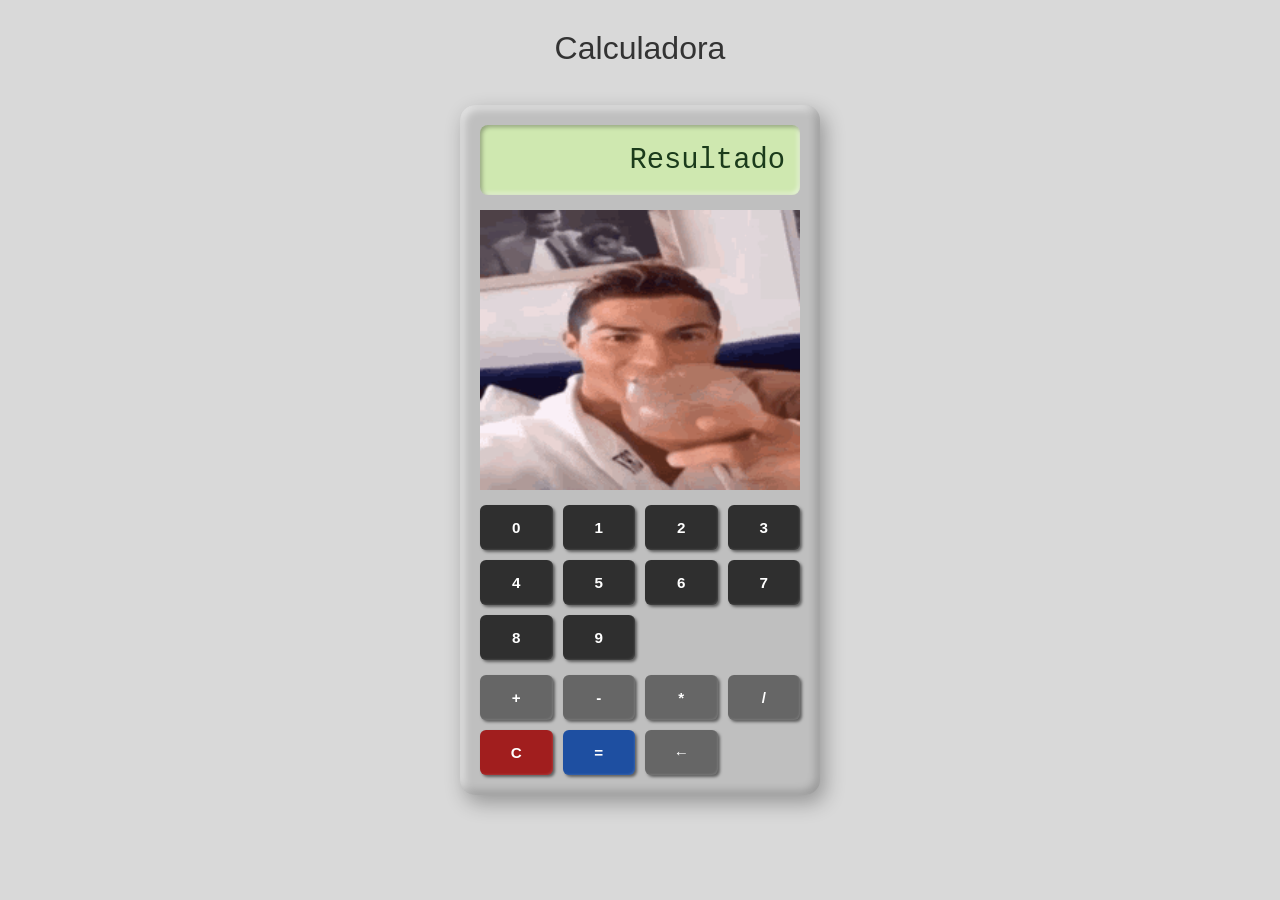
<file: index.html>
<!DOCTYPE html>
<html lang="en">
<head>
    <meta charset="UTF-8">
    <meta name="viewport" content="width=device-width, initial-scale=1.0">
    <link rel="stylesheet" href="Estilos/style.css">
    <title>Calculadora</title>
</head>
<body>
    <h1>Calculadora</h1>
    <div id="Contenedor">
        <span id="Resultado">Resultado</span>
        <img src="ronaldo.gif" alt="">
    <div id="numeros">
        <!-- Botones numericos -->
        <button>0</button>
        <button id="n1">1</button>
        <button>2</button>
        <button>3</button>
        <button>4</button>
        <button>5</button>
        <button>6</button>
        <button>7</button>
        <button>8</button>
        <button>9</button>
    </div>
    <div id="operadores">
        <!-- Botones operadores -->
        <button>+</button>
        <button>-</button>
        <button>*</button>
        <button>/</button>
        <button>C</button>
        <button>=</button>
        <button>←</button>
    </div>
    </div>
<script src="Scripts/script.js"></script>
</body>
</html>
</file>
<file: Estilos/style.css>
/* Reset */
*{
    margin: 0;
    padding: 0;
    box-sizing: border-box;
}

/* Fondo */
body{
    height: 100vh;
    display: flex;
    justify-content: center;
    align-items: center;
    background: #d9d9d9;
    font-family: Arial, Helvetica, sans-serif;
}

/* Título */
h1{
    position: absolute;
    top: 30px;
    font-weight: 400;
    color: #333;
}

/* Calculadora */
#Contenedor{
    width: 360px;
    background: #bfbfbf;
    padding: 20px;
    border-radius: 15px;
    box-shadow: 
        inset -4px -4px 8px rgba(0,0,0,0.2),
        inset 4px 4px 8px rgba(255,255,255,0.6),
        5px 8px 20px rgba(0,0,0,0.3);
    display: flex;
    flex-direction: column;
    gap: 15px;
}

/* Logo */
#logo{
    font-weight: bold;
    font-size: 1.2rem;
    color: #003366;
    letter-spacing: 2px;
    text-align: right;
}

/* Pantalla estilo LCD */
#Resultado{
    height: 70px;
    background: #cfe8b0;
    border-radius: 8px;
    display: flex;
    align-items: center;
    justify-content: flex-end;
    padding: 0 15px;
    font-size: 1.8rem;
    font-family: "Courier New", monospace;
    color: #1b3b1b;
    box-shadow: 
        inset 2px 2px 4px rgba(0,0,0,0.3),
        inset -2px -2px 4px rgba(255,255,255,0.5);
}

/* Grids */
#numeros,
#operadores{
    display: grid;
    grid-template-columns: repeat(4, 1fr);
    gap: 10px;
}

/* Botones estilo Casio */
button{
    height: 45px;
    border-radius: 6px;
    border: none;
    font-size: 0.95rem;
    font-weight: bold;
    cursor: pointer;
    background: #4d4d4d;
    color: rgb(255, 255, 255);
    box-shadow: 
        2px 2px 3px rgba(0,0,0,0.5),
        inset -1px -1px 2px rgba(255,255,255,0.1);
    transition: 0.1s ease;
}

/* Efecto presión real */
button:active{
    transform: translateY(2px);
    box-shadow: 
        inset 2px 2px 4px rgba(0,0,0,0.6);
}

/* Números */
#numeros button{
    background: #2f2f2f;
}

/* Operadores */
#operadores button{
    background: #666666;
}

/* Botón igual azul Casio */
#operadores button:nth-child(6){
    background: #1e4fa1;
}

/* Botón C rojo */
#operadores button:nth-child(5){
    background: #a11e1e;
}
</file>
